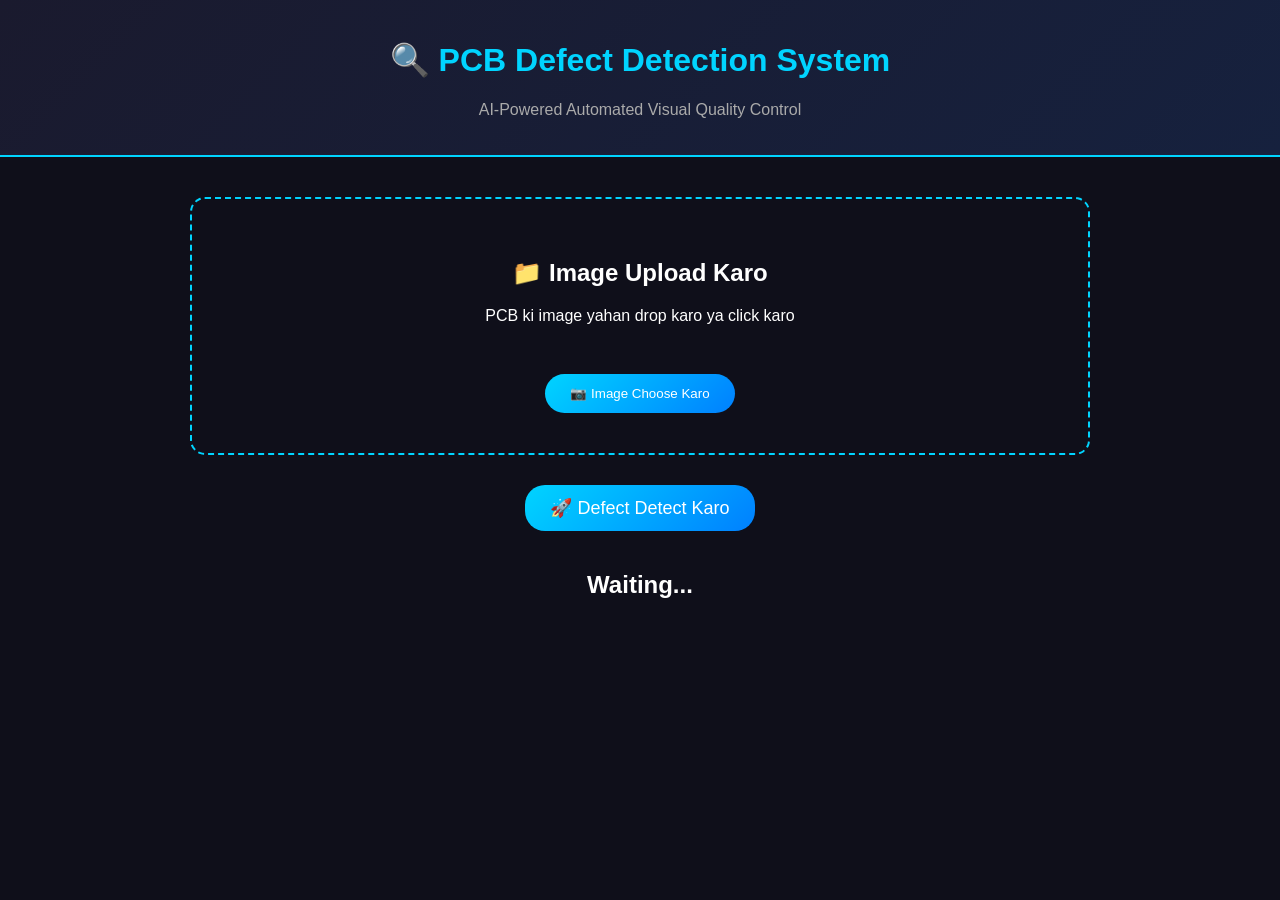
<file: frontend/index.html>
<!DOCTYPE html>
<html lang="en">
<head>
  <meta charset="UTF-8">
  <title>AVQC System</title>
  <link rel="stylesheet" href="style.css">
</head>
<body>

  <div class="header">
    <h1>🔍 PCB Defect Detection System</h1>
    <p>AI-Powered Automated Visual Quality Control</p>
  </div>

  <div class="container">

    <!-- Upload Box -->
    <div class="upload-box" onclick="document.getElementById('fileInput').click()">
      <h2>📁 Image Upload Karo</h2>
      <p>PCB ki image yahan drop karo ya click karo</p>

      <img id="preview" class="preview-img" />

      <br>
      <button class="btn">📷 Image Choose Karo</button>
      <input type="file" id="fileInput" accept="image/*" hidden>
    </div>

    <!-- Detect Button -->
    <div style="text-align:center;">
      <button class="btn detect-btn" onclick="detect()">🚀 Defect Detect Karo</button>
    </div>

    <!-- Result -->
    <div id="resultBox" class="result-box">
      <h2 id="status">Waiting...</h2>
      <img id="resultImg" />
    </div>

  </div>

  <script src="script.js"></script>
</body>
</html>
</file>
<file: frontend/style.css>
body {
  margin: 0;
  font-family: Arial;
  background: #0f0f1a;
  color: white;
}

/* Header */
.header {
  text-align: center;
  padding: 20px;
  background: linear-gradient(135deg, #1a1a2e, #16213e);
  border-bottom: 2px solid #00d4ff;
}

.header h1 {
  color: #00d4ff;
}

.header p {
  color: #aaa;
}

/* Container */
.container {
  max-width: 900px;
  margin: 40px auto;
}

/* Upload box */
.upload-box {
  border: 2px dashed #00d4ff;
  padding: 40px;
  text-align: center;
  border-radius: 15px;
  cursor: pointer;
  transition: 0.3s;
}

.upload-box:hover {
  background: #16213e;
}

.preview-img {
  max-width: 300px;
  margin-top: 15px;
  border-radius: 10px;
  display: none;
}

/* Buttons */
.btn {
  background: linear-gradient(135deg, #00d4ff, #0080ff);
  border: none;
  padding: 12px 25px;
  border-radius: 20px;
  color: white;
  cursor: pointer;
  margin-top: 15px;
}

.btn:hover {
  transform: scale(1.05);
}

.detect-btn {
  margin-top: 30px;
  font-size: 18px;
}

/* Result */
.result-box {
  text-align: center;
  margin-top: 40px;
}

#resultImg {
  max-width: 400px;
  margin-top: 15px;
  border-radius: 10px;
}
</file>
